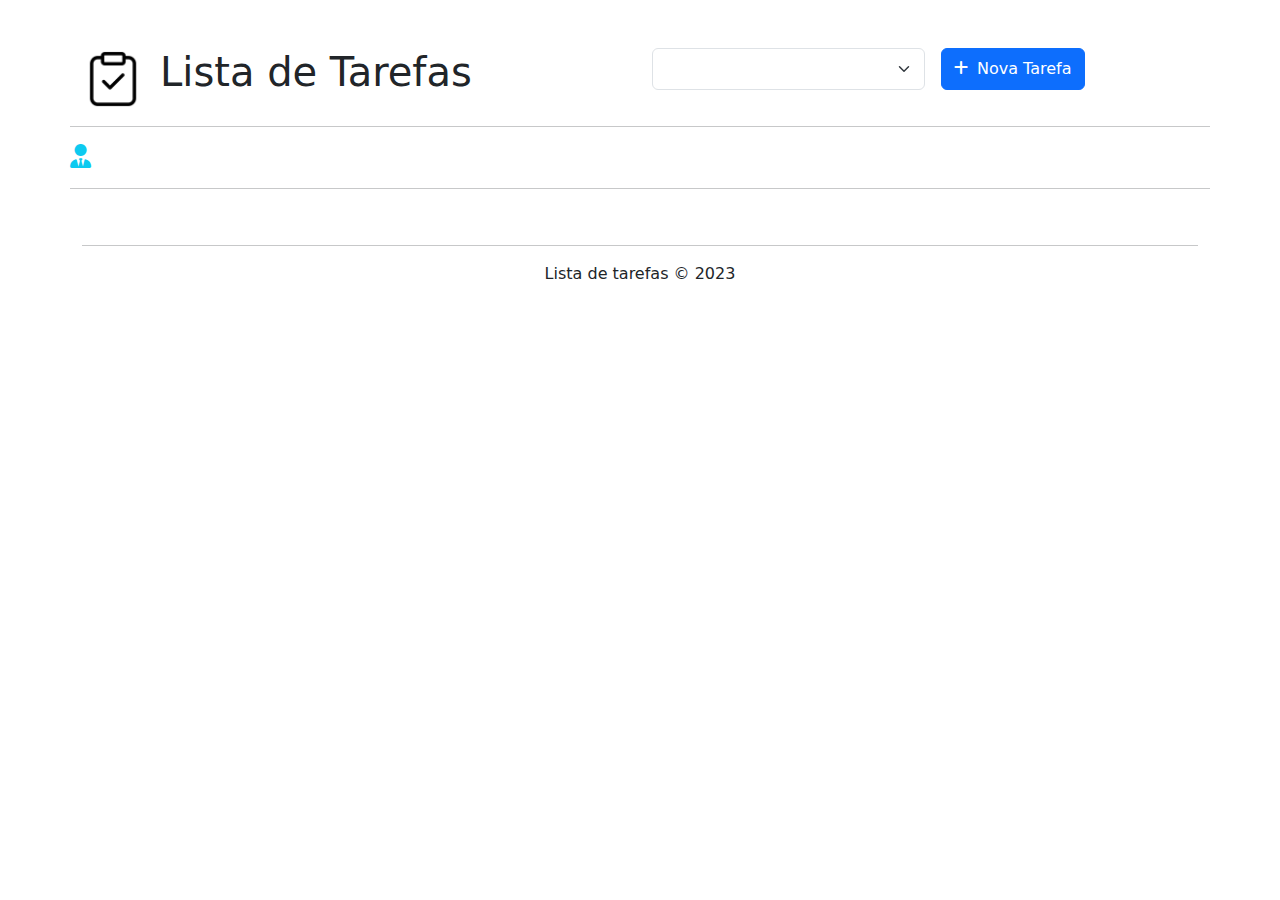
<file: index.html>
<!DOCTYPE html>
<html lang="pt ">  
<head>
    <meta charset="UTF-8">
    <meta http-equiv="X-UA-Compatible" content="IE=edge">
    <meta name="viewport" content="width=device-width, initial-scale=1.0">
    <title>Lista de tarefas</title>
    <link rel="shortcut icon" href="./assets/images/favicon.png" type="image/png">
    <link rel="stylesheet" href="https://cdnjs.cloudflare.com/ajax/libs/font-awesome/6.3.0/css/all.min.css" />
    <link href="https://cdn.jsdelivr.net/npm/bootstrap@5.3.0-alpha1/dist/css/bootstrap.min.css" rel="stylesheet">
    <link rel="stylesheet" href="assets/css/app.css">
    <script src="https://cdn.jsdelivr.net/npm/bootstrap@5.3.0-alpha1/dist/js/bootstrap.bundle.min.js"></script>
</head>
<body> 
    <div class="container my-5">
        <!-- cabeçalho -->
        <div class="row mb-4 ">
            <div class="col">
                <div class="d-flex justify-content-start">
                    <img src="./assets/images/favicon.png" alt="Logo" class="img-fluid me-3" width="62px">
                    <h1>Lista de Tarefas</h1>
                </div>                  
            </div>
            <div class="col text-end">
                <div class="d-flex">                    
                    <select id="select_filter" class="form-select me-3 w-50 p-2">
                       <option value="all"></option>
                       <option value="new">Nova Tarefa</option>                            
                        <option value="in progress" >Tarefas em progresso</option>
                        <option value="canceled" >Cancelada</option>
                        <option value="done">Concluidas</option>
                    </select> 
                    <button class="btn btn-primary" id="btn_new_task"><i class="fa-solid fa-plus me-2"></i>Nova Tarefa</button> 
               </div>
            </div>            
            <hr class="my-3">
            <h4 class="m-0 p-0 text-info"><i class="fa-solid fa-user-tie me-2"></i><span id="username"></span></h4>
            <hr class="my-3">
        </div>




        <!-- aspcto visual de uma tarefa-->
        <div id="tasks_container">     
        </div>     

         <!-- Total de tarefas -->
         <div class="row d-none" id="total_tasks">
            <div class="col">
                <h4>Tarefas: <span class="text-info">4</span></h4>
            </div>
        </div>

        <!-- sem tarefas -->
        <div class="row d-none" id="no_tasks">
            <div class="col text-center">
                <span class="opacity-75">Não existem tarefas para apresentar</span>
            </div>
        </div>


        <footer>
            <div class="row mt-3">
                <div class="col text-center">
                    <hr> 
                    <p>Lista de tarefas &copy; 2023</p>
                </div>
            </div>
        </footer>       
  
    </div>    

    <script src="https://cdn.jsdelivr.net/npm/@popperjs/core@2.11.6/dist/umd/popper.min.js"></script>
    <script src="https://cdn.jsdelivr.net/npm/bootstrap@5.3.0-alpha1/dist/js/bootstrap.min.js"></script>
    <script src="assets/js/index.js"></script>
</body>
</html>
</file>
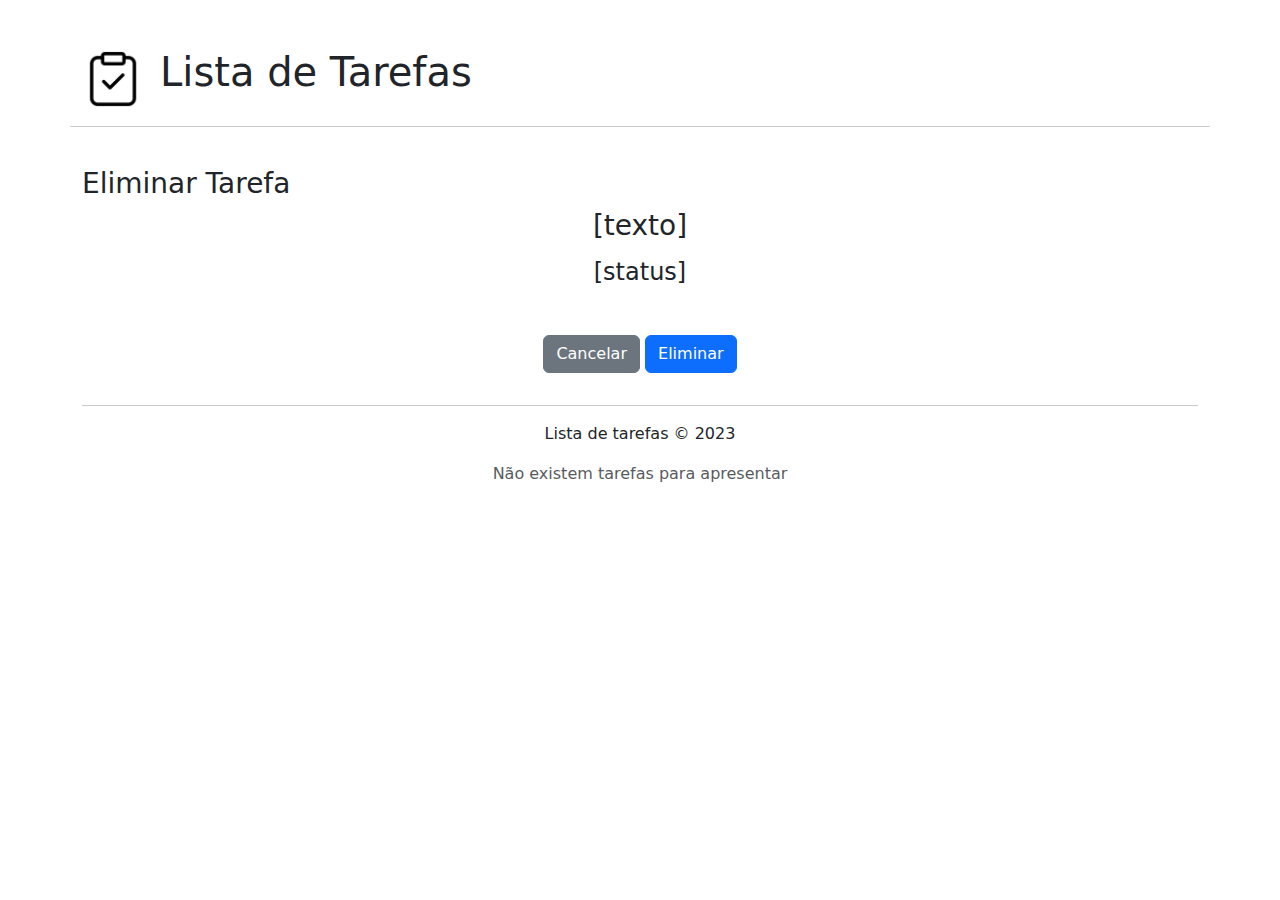
<file: delete_task.html>
<!DOCTYPE html>
<html lang="pt ">
<head>
    <meta charset="UTF-8">
    <meta http-equiv="X-UA-Compatible" content="IE=edge">
    <meta name="viewport" content="width=device-width, initial-scale=1.0">
    <title>Lista de tarefas</title>
    <link rel="shortcut icon" href="./assets/images/favicon.png" type="image/png">
    <link rel="stylesheet" href="https://cdnjs.cloudflare.com/ajax/libs/font-awesome/6.3.0/css/all.min.css" />
    <link href="https://cdn.jsdelivr.net/npm/bootstrap@5.3.0-alpha1/dist/css/bootstrap.min.css" rel="stylesheet">
    <script src="https://cdn.jsdelivr.net/npm/bootstrap@5.3.0-alpha1/dist/js/bootstrap.bundle.min.js"></script>
</head>
<body> 
    <div class="container my-5">
        <!-- cabeçalho -->
        <div class="row mb-4 ">
            <div class="col">
                <div class="d-flex justify-content-start">
                    <img src="./assets/images/favicon.png" alt="Logo" class="img-fluid me-3" width="62px">
                    <h1>Lista de Tarefas</h1>
                </div>                
            </div>            
            <hr class="my-3">
        </div>




        <!-- espaço para criar nova tarefa--> 
        <div class="row">
            <div class="col">                        
                <h3>Eliminar Tarefa</h3>
                <h3 class="text-center mb-3"  id="task_text">[texto]</h3>
                <h4 class="text-center mb-5" id="task_status">[status]</h4>
                <div class="text-center">
                    <a href="index.html" class="btn btn-secondary">Cancelar</a>
                    <button class="btn btn-primary" id="btn_eliminar">Eliminar</button>
                </div>
           </div>   
        </div>




        <!-- footer -->
        <footer>
            <div class="row mt-3">
                <div class="col text-center">
                    <hr> 
                    <p>Lista de tarefas &copy; 2023</p>
                </div>
            </div>
        </footer>




        <!-- sem tarefas -->
        <div class="row d-no" id="no_task">
            <div class="col text-center">
                <span class="opacity-75">Não existem tarefas para apresentar</span>
            </div>
        </div>
    </div>    

    <script src="https://cdn.jsdelivr.net/npm/@popperjs/core@2.11.6/dist/umd/popper.min.js"></script>
    <script src="https://cdn.jsdelivr.net/npm/bootstrap@5.3.0-alpha1/dist/js/bootstrap.min.js"></script>
    <script src="assets/js/delete_task.js"></script>
</body>
</html>
</file>
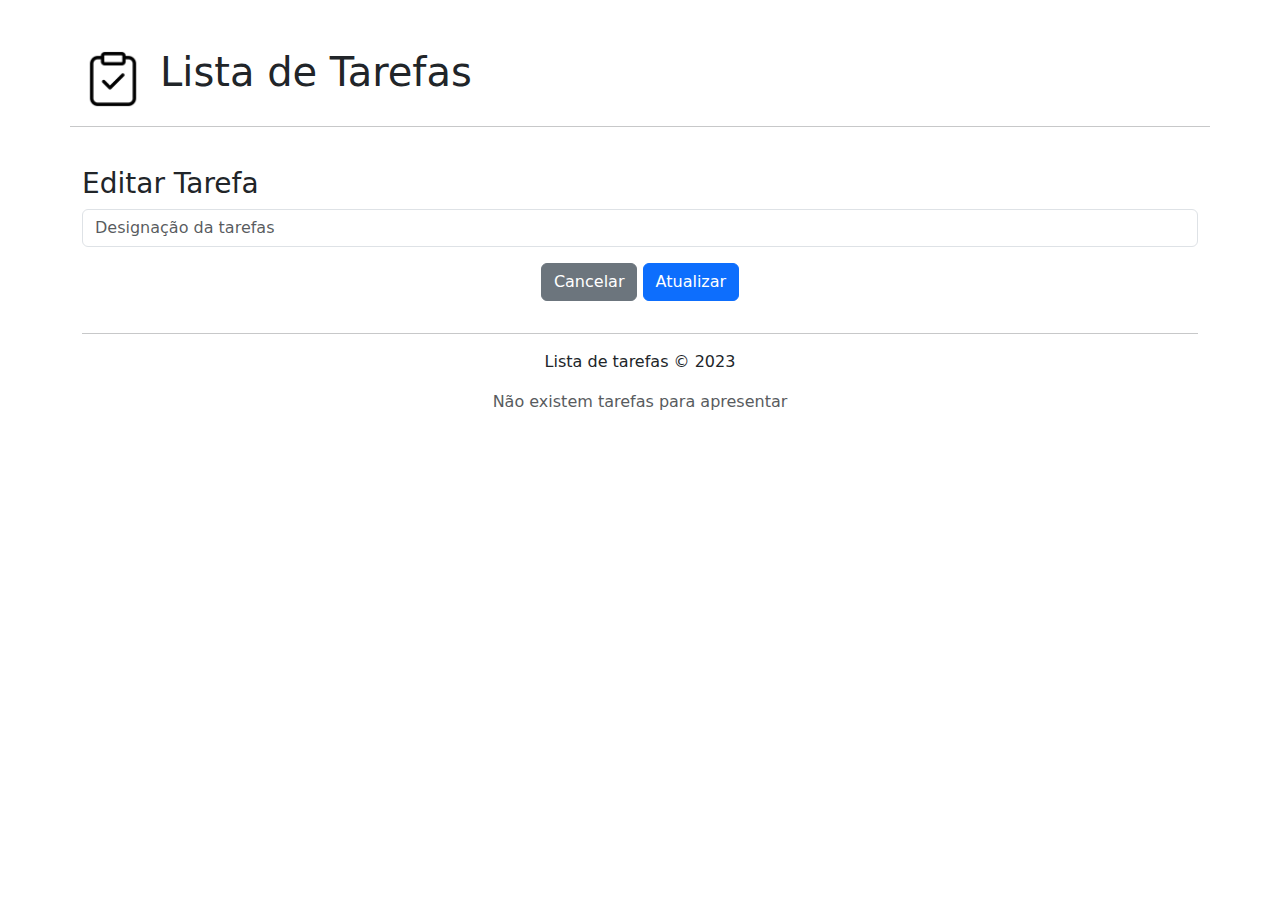
<file: edit_task.html>
<!DOCTYPE html>
<html lang="pt ">
<head>
    <meta charset="UTF-8">
    <meta http-equiv="X-UA-Compatible" content="IE=edge">
    <meta name="viewport" content="width=device-width, initial-scale=1.0">
    <title>Lista de tarefas</title>
    <link rel="shortcut icon" href="./assets/images/favicon.png" type="image/png">
    <link rel="stylesheet" href="https://cdnjs.cloudflare.com/ajax/libs/font-awesome/6.3.0/css/all.min.css" />
    <link href="https://cdn.jsdelivr.net/npm/bootstrap@5.3.0-alpha1/dist/css/bootstrap.min.css" rel="stylesheet">
    <script src="https://cdn.jsdelivr.net/npm/bootstrap@5.3.0-alpha1/dist/js/bootstrap.bundle.min.js"></script>
</head>
<body> 
    <div class="container my-5">
        <!-- cabeçalho -->
        <div class="row mb-4 ">
            <div class="col">
                <div class="d-flex justify-content-start">
                    <img src="./assets/images/favicon.png" alt="Logo" class="img-fluid me-3" width="62px">
                    <h1>Lista de Tarefas</h1>
                </div>                
            </div>            
            <hr class="my-3">
        </div>




        <!-- espaço para criar nova tarefa--> 
        <div class="row">
            <div class="col">
                <div class="mb-3">                    
                    <h3>Editar Tarefa</h3>
                    <input type="text" id="text_task_text" class="form-control" maxlength="100" placeholder="Designação da tarefas" value="">
                </div>
                <div class="text-center">
                    <a href="index.html" class="btn btn-secondary">Cancelar</a>
                    <button class="btn btn-primary" id="btn_atualizar">Atualizar</button>
                </div>
                <div class="text-center alert alert-danger p-2 mt-3 d-none" id="error"></div>
            </div>   
        </div>




        <!-- footer -->
        <footer>
            <div class="row mt-3">
                <div class="col text-center">
                    <hr> 
                    <p>Lista de tarefas &copy; 2023</p>
                </div>
            </div>
        </footer>




        <!-- sem tarefas -->
        <div class="row d-no" id="no_task">
            <div class="col text-center">
                <span class="opacity-75">Não existem tarefas para apresentar</span>
            </div>
        </div>
    </div>    

    <script src="https://cdn.jsdelivr.net/npm/@popperjs/core@2.11.6/dist/umd/popper.min.js"></script>
    <script src="https://cdn.jsdelivr.net/npm/bootstrap@5.3.0-alpha1/dist/js/bootstrap.min.js"></script>
    <script src="assets/js/edit_task.js"></script>
</body>
</html>
</file>
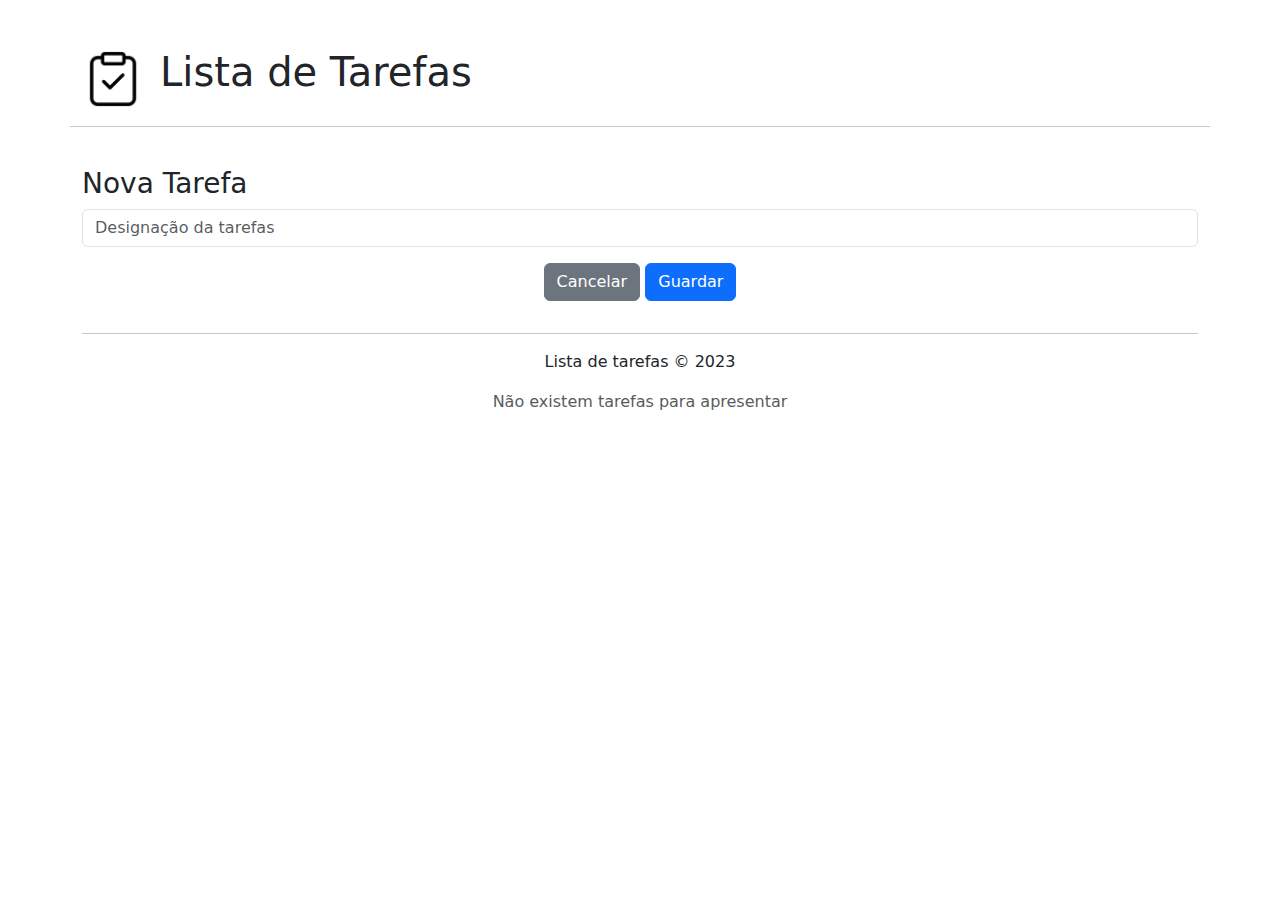
<file: new_task.html>
<!DOCTYPE html>
<html lang="pt ">
<head>
    <meta charset="UTF-8">
    <meta http-equiv="X-UA-Compatible" content="IE=edge">
    <meta name="viewport" content="width=device-width, initial-scale=1.0">
    <title>Lista de tarefas</title>
    <link rel="shortcut icon" href="./frontend/assets/images/favicon.png" type="image/png">
    <link rel="stylesheet" href="https://cdnjs.cloudflare.com/ajax/libs/font-awesome/6.3.0/css/all.min.css" />
    <link href="https://cdn.jsdelivr.net/npm/bootstrap@5.3.0-alpha1/dist/css/bootstrap.min.css" rel="stylesheet">
    <script src="https://cdn.jsdelivr.net/npm/bootstrap@5.3.0-alpha1/dist/js/bootstrap.bundle.min.js"></script>
</head>
<body> 
    <div class="container my-5">
        <!-- cabeçalho -->
        <div class="row mb-4 ">
            <div class="col">
                <div class="d-flex justify-content-start">
                    <img src="./assets/images/favicon.png" alt="Logo" class="img-fluid me-3" width="62px">
                    <h1>Lista de Tarefas</h1>
                </div>                
            </div>            
            <hr class="my-3">
        </div>  




        <!-- espaço para criar nova tarefa--> 
        <div class="row">
            <div class="col">
                <div class="mb-3">                    
                    <h3>Nova Tarefa</h3>
                    <input type="text" id="text_task_text" class="form-control" maxlength="100" placeholder="Designação da tarefas">
                </div>
                <div class="text-center">
                    <a href="index.html" class="btn btn-secondary">Cancelar</a>
                    <button class="btn btn-primary" id="btn-guardar">Guardar</button>
                </div>
                <div class="text-center alert alert-danger p-2 mt-3 d-none" id="error"></div>
            </div>
        </div>




        <!-- footer -->
        <footer>
            <div class="row mt-3">
                <div class="col text-center">
                    <hr> 
                    <p>Lista de tarefas &copy; 2023</p>
                </div>
            </div>
        </footer>




        <!-- sem tarefas -->
        <div class="row d-no" id="no_task">
            <div class="col text-center">
                <span class="opacity-75">Não existem tarefas para apresentar</span>
            </div>
        </div>

    </div>    

    <script src="https://cdn.jsdelivr.net/npm/@popperjs/core@2.11.6/dist/umd/popper.min.js"></script>
    <script src="https://cdn.jsdelivr.net/npm/bootstrap@5.3.0-alpha1/dist/js/bootstrap.min.js"></script>
    <script src="assets/js/new_task.js"></script>
</body>
</html>
</file>
<file: assets/css/app.css>
/* O meu css */
.edit_link {
    cursor: pointer;
}
.edit_link:hover {     
    color: #50C0DE;
}
.delete_link {
    cursor: pointer;
    color: rgb(236, 117, 117);
}

.delete_link:hover {
    color: rgb(253, 172, 39);
}
</file>
